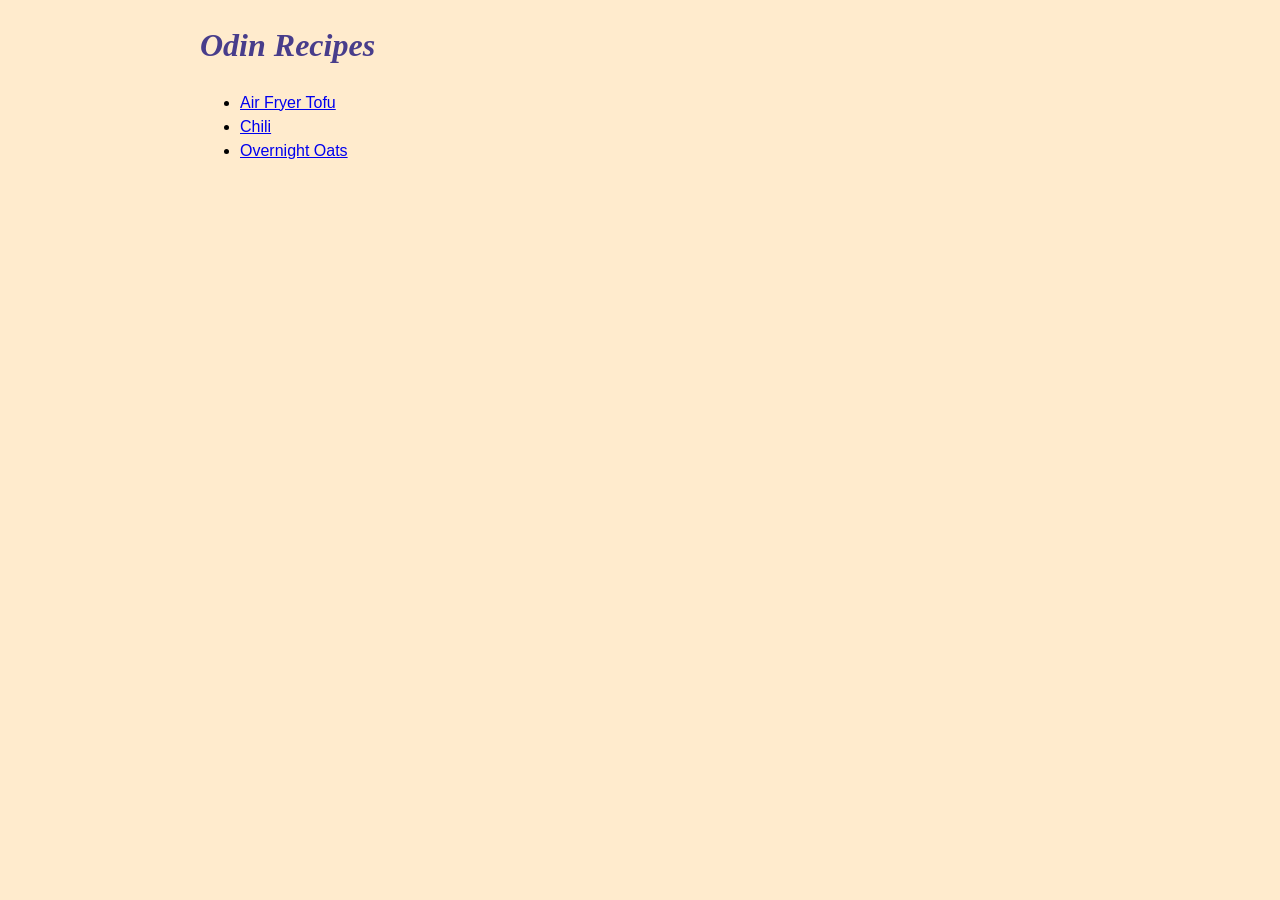
<file: index.html>
<!DOCTYPE html>
<html lang="en">
<head>
    <meta charset="UTF-8">
    <meta name="viewport" content="width=device-width, initial-scale=1.0">
    <link rel="stylesheet" href="style.css">
    <title>Odin Recipes</title>
</head>
<body>
    <h1 class="title">Odin Recipes</h1>

    <ul>
        <li><a href="./recipes/air-fryer-tofu.html">Air Fryer Tofu</a></li>
        <li><a href="./recipes/chili.html">Chili</a></li>
        <li><a href="./recipes/overnight-oats.html">Overnight Oats</a></li>
    </ul>
</body>
</html>
</file>
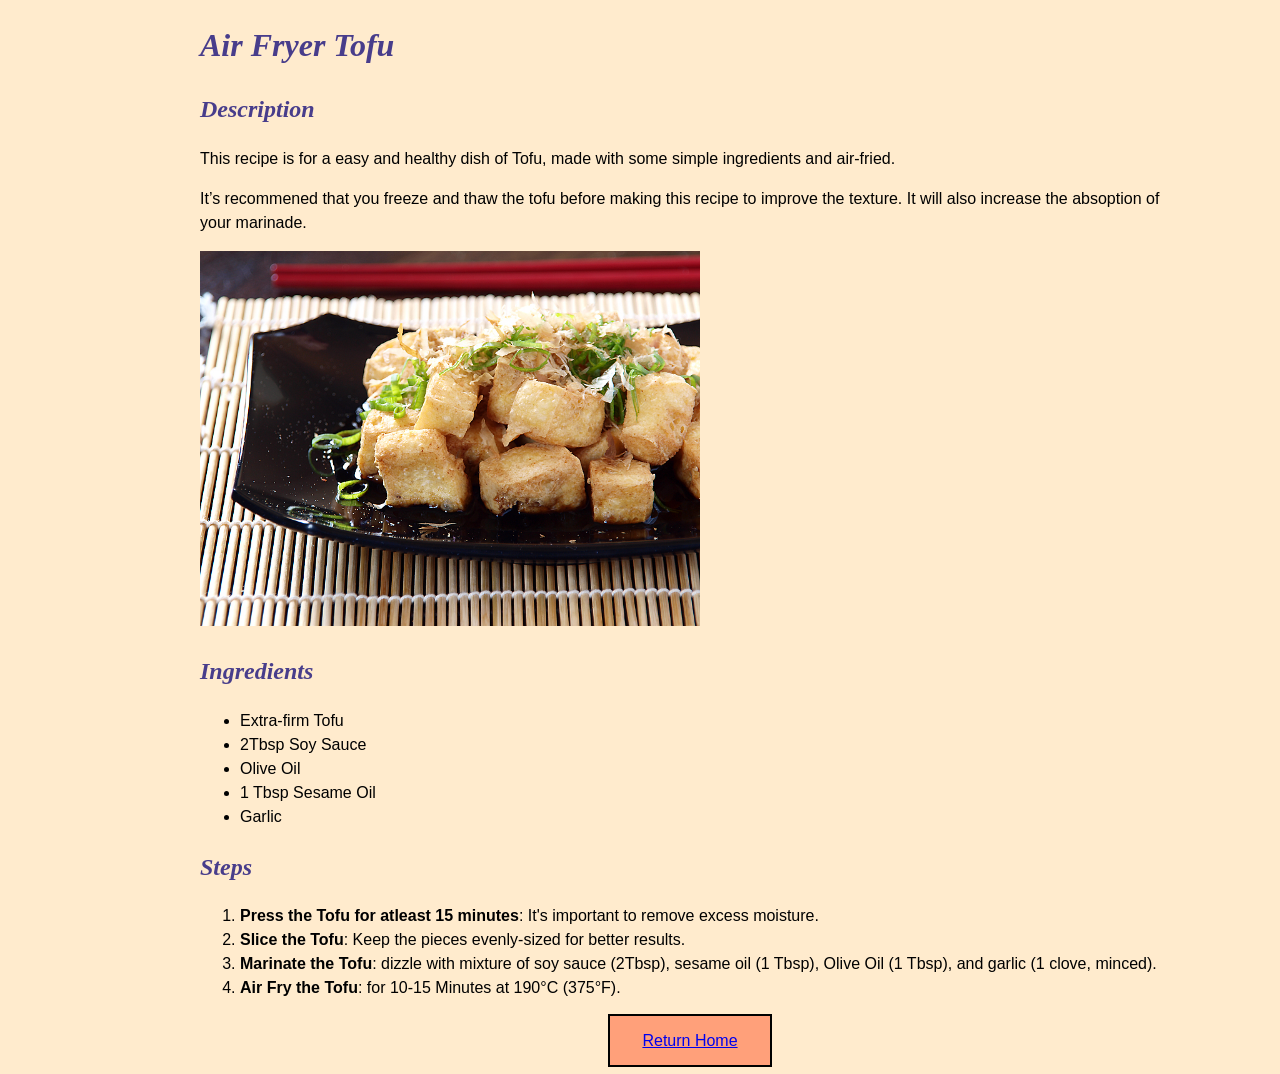
<file: recipes/air-fryer-tofu.html>
<!DOCTYPE html>
<html lang="en">
<head>
    <meta charset="UTF-8">
    <meta name="viewport" content="width=device-width, initial-scale=1.0">
    <link rel="stylesheet" href="../style.css">
    <title>Odin Recipes: Air Fryer Tofu</title>
</head>
<body>
    <h1 class="title">Air Fryer Tofu</h1>

    <h2 class="heading">Description</h2>

    <p>This recipe is for a easy and healthy dish of Tofu, made with some simple ingredients and air-fried.</p>

    <p> It&rsquo;s recommened that you freeze and thaw the tofu before making this recipe to improve the texture. It will also increase the absoption of your marinade.</p>

    <img src="../img/tofu.jpg" alt="fried tofu cubes topped with green onion and bonito flakes" height="600" width="800">

    <h2 class="heading">Ingredients</h2>

    <ul>
        <li>Extra-firm Tofu</li>
        <li>2Tbsp Soy Sauce</li>
        <li>Olive Oil</li>
        <li>1 Tbsp Sesame Oil</li>
        <li>Garlic</li>
    </ul>

    <h2 class="heading">Steps</h2>

    <ol>
        <li><strong>Press the Tofu for atleast 15 minutes</strong>: It's important to remove excess moisture.</li>
        <li><strong>Slice the Tofu</strong>: Keep the pieces evenly-sized for better results. </li>
        <li><strong>Marinate the Tofu</strong>: dizzle with mixture of soy sauce (2Tbsp), sesame oil (1 Tbsp), Olive Oil (1 Tbsp), and garlic (1 clove, minced).</li>
        <li><strong>Air Fry the Tofu</strong>: for 10-15 Minutes at 190&deg;C (375&deg;F).</li>
    </ol>

    <div class="button"><a class="return" href="../index.html" target="_blank" rel="noreferer">Return Home</a></div>

</body>
</html>
</file>
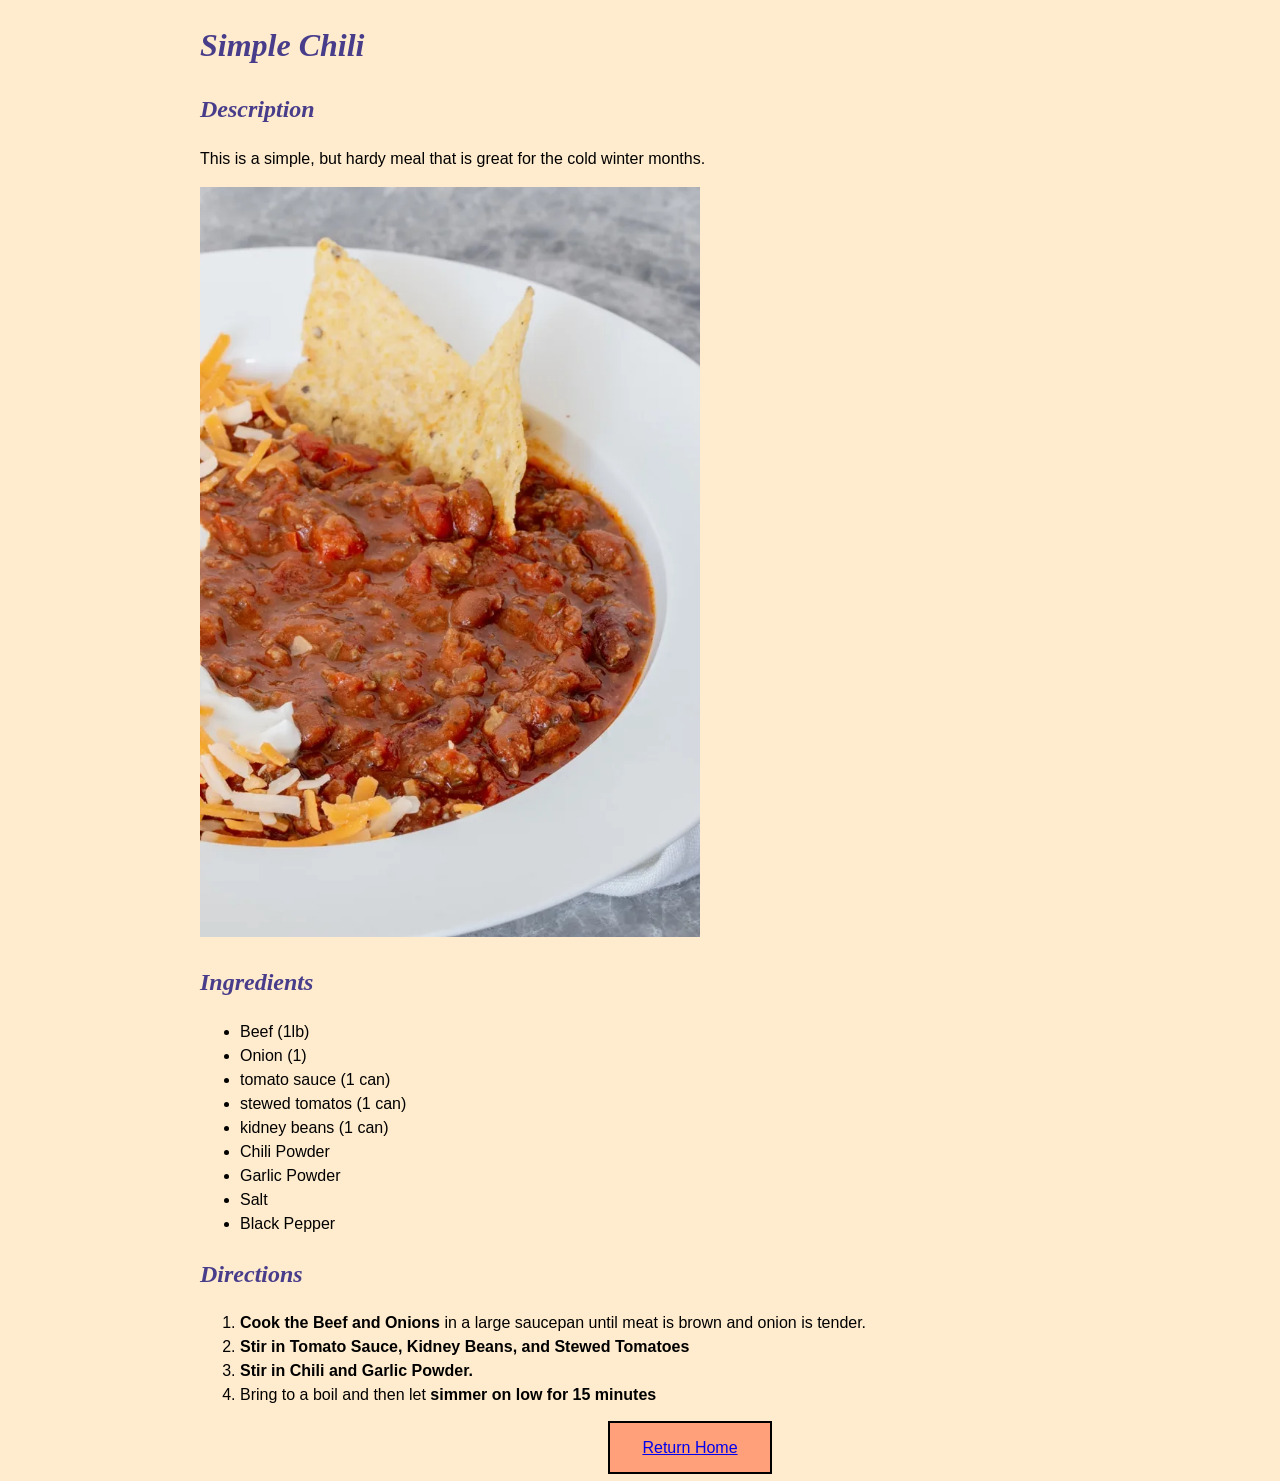
<file: recipes/chili.html>
<!DOCTYPE html>
<html lang="en">
<head>
    <meta charset="UTF-8">
    <meta name="viewport" content="width=device-width, initial-scale=1.0">
    <link rel="stylesheet" href="../style.css">
    <title>Odin Recipes: Chili</title>
</head>
<body>
    <h1 class="title">Simple Chili</h1>

    <h2 class="heading">Description</h2>

    <p>This is a simple, but hardy meal that is great for the cold winter months.</p>

    <img src="../img/chili.jpg" alt="a bowl of chili" width=680 height=1020>

    <h2 class="heading">Ingredients</h2>

    <ul>
        <li>Beef (1lb)</li>
        <li>Onion (1)</li>
        <li>tomato sauce (1 can)</li>
        <li>stewed tomatos (1 can)</li>
        <li>kidney beans (1 can)</li>
        <li>Chili Powder</li>
        <li>Garlic Powder</li>
        <li>Salt</li>
        <li>Black Pepper</li>
    </ul>

    <h2 class="heading">Directions</h2>

    <ol>
        <li><strong>Cook the Beef and Onions</strong> in a large saucepan until meat is brown and onion is tender.</li>
        <li><strong>Stir in Tomato Sauce, Kidney Beans, and Stewed Tomatoes</strong></li>
        <li><strong>Stir in Chili and Garlic Powder.</strong></li>
        <li>Bring to a boil and then let <strong>simmer on low for 15 minutes</strong></li>
    </ol>

    <div class="button"><a class="return" href="../index.html" target="_blank" rel="noreferer">Return Home</a></div>

</body>
</html>
</file>
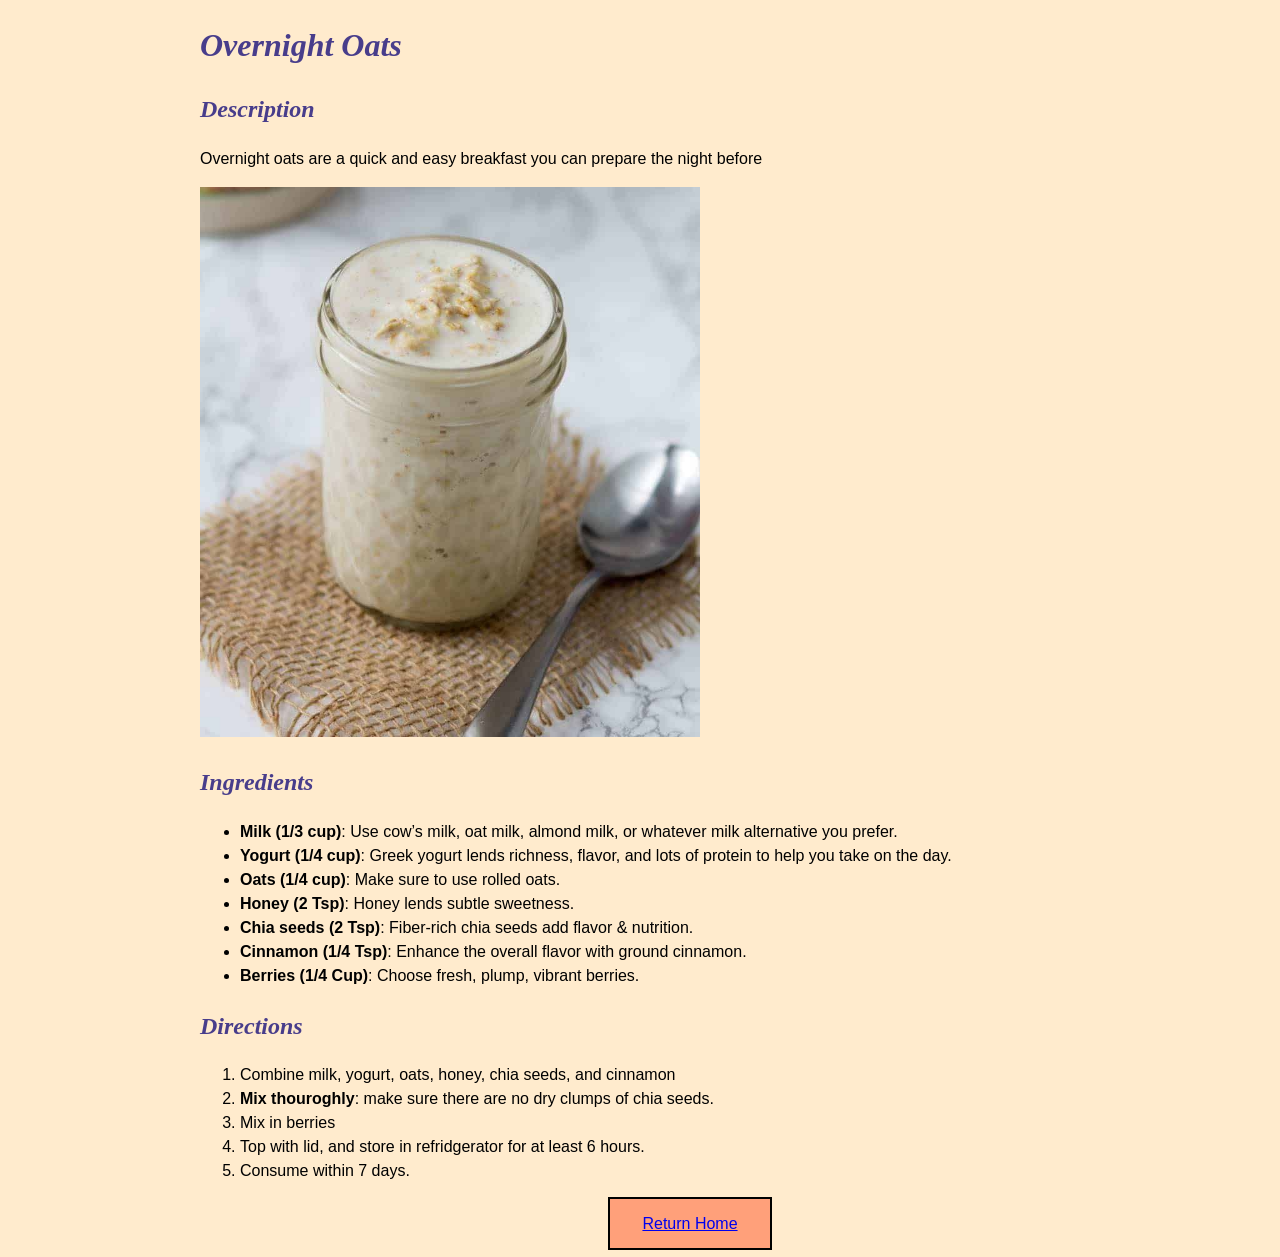
<file: recipes/overnight-oats.html>
<!DOCTYPE html>
<html lang="en">
<head>
    <meta charset="UTF-8">
    <meta name="viewport" content="width=device-width, initial-scale=1.0">
    <link rel="stylesheet" href=../style.css>
    <title>Odin Recipes: Overnight Oats</title>
</head>
<body>

    <h1 class="title">Overnight Oats</h1>

    <h2 class="heading">Description</h2>

    <p>Overnight oats are a quick and easy breakfast you can prepare the night before </p>

    <img src="../img/oats.jpg" alt="Overnight oats in a glass jar" height=880 width=800>

    <h2 class="heading">Ingredients</h2>

    <ul>
        <li><strong>Milk (1/3 cup)</strong>: Use cow&rsquo;s milk, oat milk, almond milk, or whatever milk alternative you prefer.</li>
        <li><strong>Yogurt (1/4 cup)</strong>: Greek yogurt lends richness, flavor, and lots of protein to help you take on the day.</li>
        <li><strong>Oats (1/4 cup)</strong>: Make sure to use rolled oats.</li>
        <li><strong>Honey (2 Tsp)</strong>: Honey lends subtle sweetness.</li>
        <li><strong>Chia seeds (2 Tsp)</strong>: Fiber-rich chia seeds add flavor &amp; nutrition.</li>
        <li><strong>Cinnamon (1/4 Tsp)</strong>: Enhance the overall flavor with ground cinnamon.</li>
        <li><strong>Berries (1/4 Cup)</strong>: Choose fresh, plump, vibrant berries.</li>
    </ul>

    <h2 class="heading">Directions</h2>

    <ol>
        <li>Combine milk, yogurt, oats, honey, chia seeds, and cinnamon</li>
        <li><strong>Mix thouroghly</strong>: make sure there are no dry clumps of chia seeds.</li>
        <li>Mix in berries</li>
        <li>Top with lid, and store in refridgerator for at least 6 hours.</li>
        <li>Consume within 7 days.</li>
    </ol>

    <div class="button"><a class="return" href="../index.html" target="_blank" rel="noreferer">Return Home</a></div>

</body>
</html>
</file>
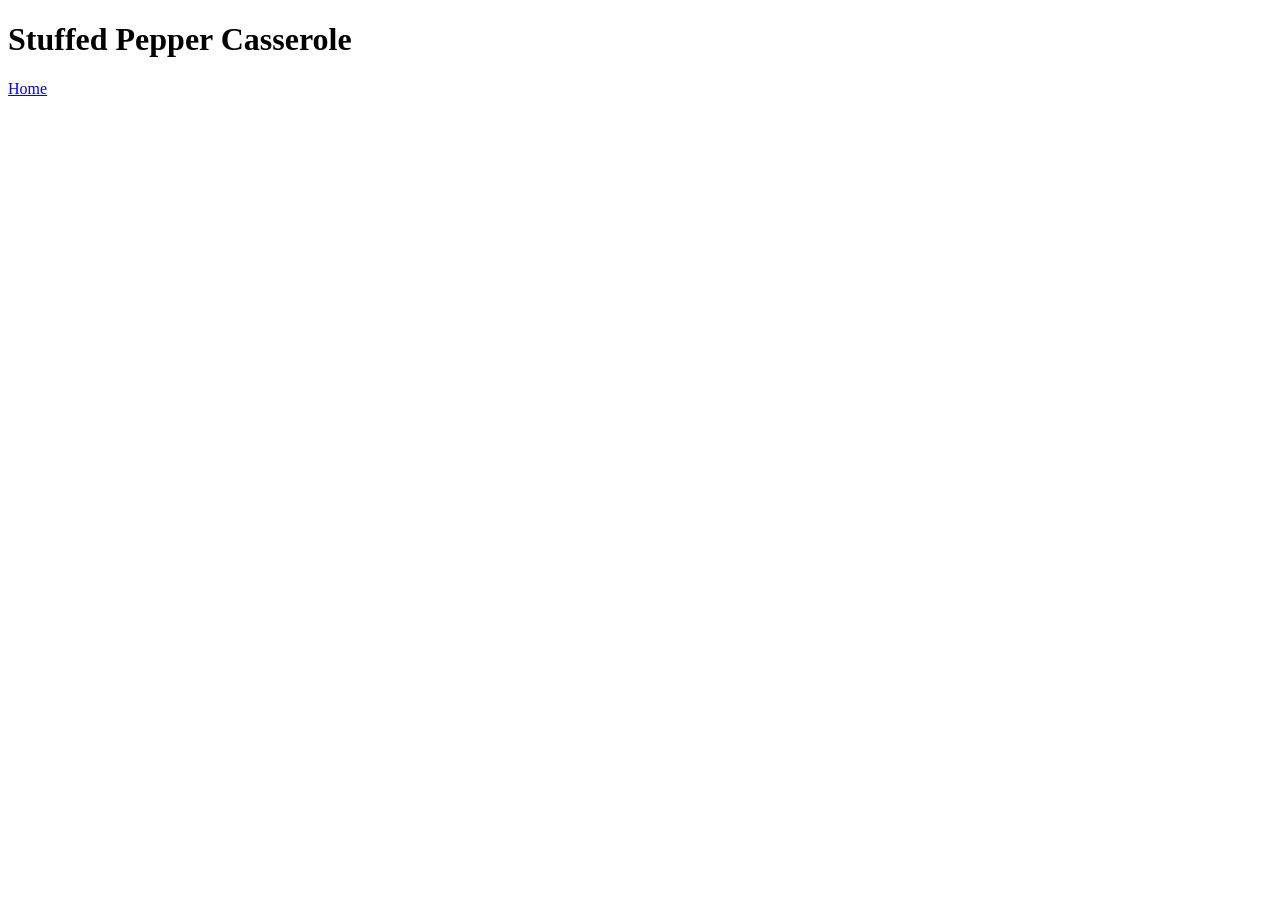
<file: recipes/stuffed-pepper-casserole.html>
<!DOCTYPE html>
<html lang="en">
<head>
    <meta charset="UTF-8">
    <meta name="viewport" content="width=device-width, initial-scale=1.0">
    <title>Odin Recipes</title>
</head>
<body>
    <h1>Stuffed Pepper Casserole</h1>

    <a href="../index.html">Home</a>

</body>
</html>
</file>
<file: style.css>
/* style.css for Odin Recipes */

* {
    font-family: Arial, Helvetica, sans-serif;
    line-height: 1.5;
}

html, body {
    margin-left: 100px;
    margin-right: 50px;
}

body {
    background-color: blanchedalmond;
}

.return {
    background-color: lightsalmon;
    padding: 1em 2em;
    text-align: center;
    border: 2px solid black;
}

.button {
  height: 50px;
  line-height: 50px; /* Matches the height to vertically center single-line text */
  text-align: center;
   }

img {
    height: auto;
    width: 500px;
}

.title, .heading {
    font-style: oblique;
    color: darkslateblue;
    font-family: Garamond, Georgia, 'Times New Roman', Times, serif;

}
</file>
